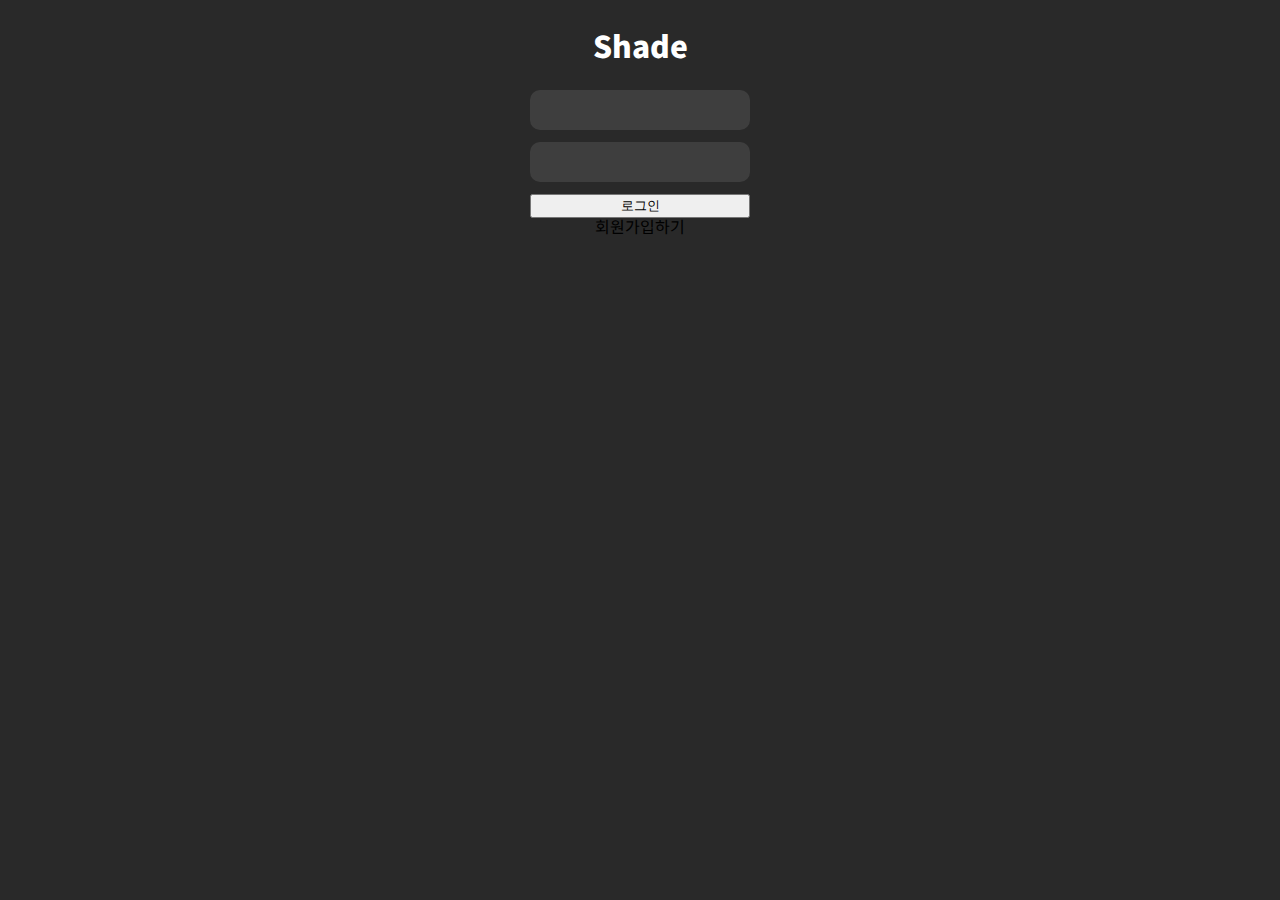
<file: html/login.html>
<!DOCTYPE html>
<html lang="en">
  <head>
    <link rel="stylesheet" href="../css/style.css" />
    <meta charset="UTF-8" />
    <meta name="viewport" content="width=device-width, initial-scale=1.0" />
    <title>Shade - Login</title>
  </head>
  <body>
    <h1 class="shade-title">Shade</h1>
    <main class="login-main">
      <form class="login-form">
        <input type="text" class="login-input" />
        <input type="password" class="login-input" />
        <button>로그인</button>
      </form>
      <a href="signup.html">회원가입하기</a>
    </main>
  </body>
</html>
</file>
<file: css/style.css>
@import url("https://fonts.googleapis.com/css2?family=Noto+Sans+KR:wght@400;500;700;900&family=Noto+Sans:wght@400;500;600&display=swap");
@import "reset.css";

html {
  height: 100%;
}

body {
  height: 100%;
  background-color: rgb(41, 41, 41);
}

.shade-title {
  display: flex;
  justify-content: center;
  align-items: center;
  height: 10%;
  font-weight: 900;
  font-size: 30px;
  width: 100%;
  text-align: center;
  color: white;
}

.shade-main {
  height: 90%;
  display: flex;
  flex-direction: column;
  justify-content: center;
  align-items: center;
  padding: 20px;
  box-sizing: border-box;
}

.chat-screen {
  color: white;
  width: 100%;
  height: 100%;
  border: 2px solid white;
  padding: 5px;
  box-sizing: border-box;
}

.chat-form {
  display: flex;
  width: 100%;
  height: 60px;
  padding: 5px 10px;
  align-items: center;
  box-sizing: border-box;
  background-color: gray;
}

.chat-input {
  border: 0;
  background-color: white;
  padding-left: 10px;
  width: 100%;
  height: 30px;
  border-radius: 30px;
}

.chat-button {
  display: flex;
  align-items: center;
  justify-content: center;
  margin-left: 10px;
  height: 30px;
  width: 30px;
  background-color: white;
  border: 0;
  border-radius: 50%;
}

.login-main {
  display: flex;
  flex-direction: column;
  align-items: center;
}

.login-form {
  display: flex;
  flex-direction: column;
  justify-content: center;
}

.login-input {
  width: 200px;
  height: 20px;
  margin-bottom: 12px;
  border: 0;
  border-radius: 10px;
  background-color: rgba(255, 255, 255, 0.1);
  padding: 10px;
}
</file>
